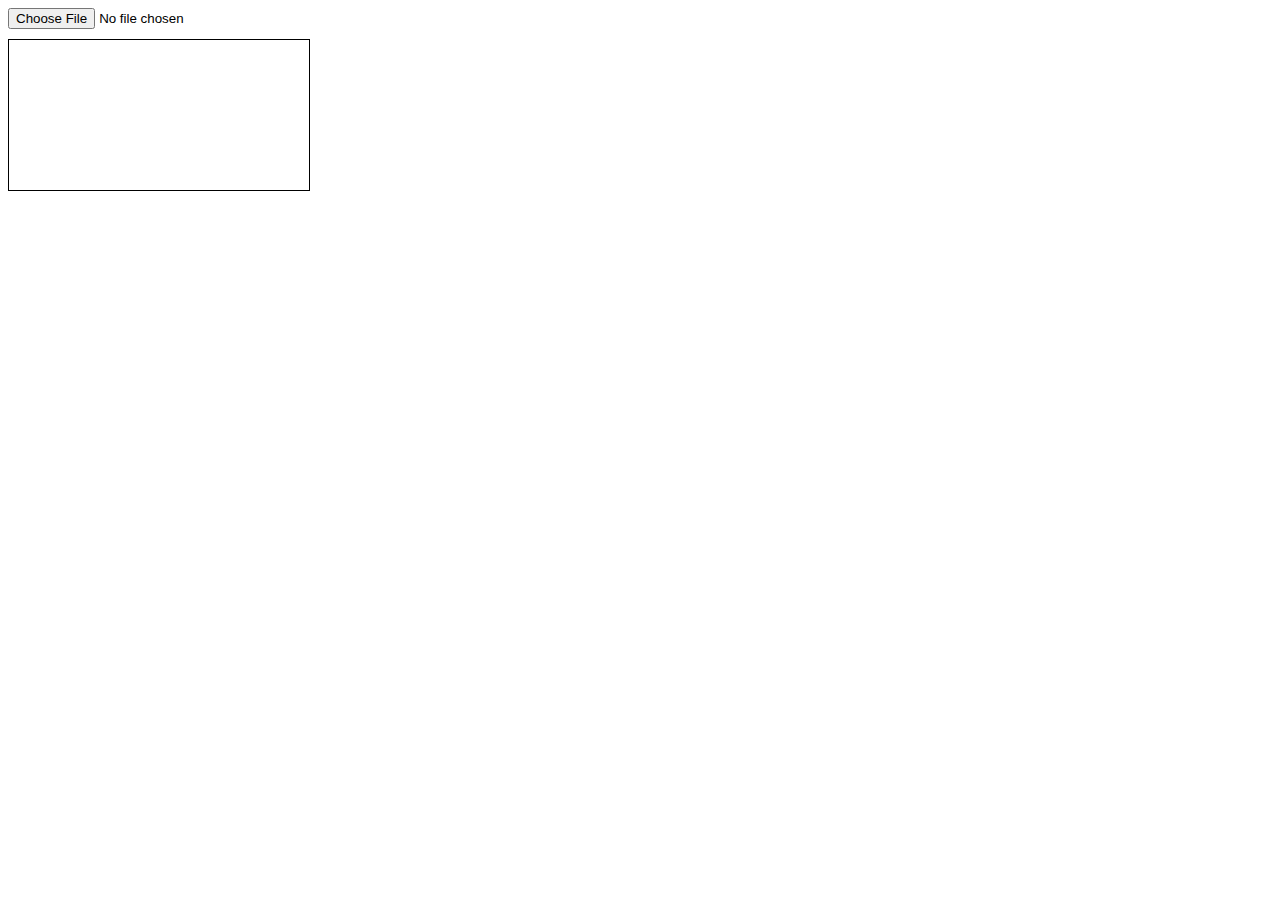
<file: index.html>
<!DOCTYPE html>
<html lang="en">
<head>
    <meta charset="UTF-8">
    <title>YOLOv8 Object Detection</title>
    <style>
        canvas {
            display:block;
            border: 1px solid black;
            margin-top:10px;
        }
    </style>
</head>
<body>
    <input id="uploadInput" type="file"/>
    <canvas></canvas>
    <script>
       /**
       * "Upload" button onClick handler: uploads selected 
       * image file to backend, receives an array of
       * detected objects and draws them on top of image
       */
       const input = document.getElementById("uploadInput");
       input.addEventListener("change",async(event) => {
           const file = event.target.files[0];
           const data = new FormData();
           data.append("image_file",file,"image_file");
           const response = await fetch("/detect",{
               method:"post",
               body:data
           });
           const boxes = await response.json();
           draw_image_and_boxes(file,boxes);
       })

       /**
       * Function draws the image from provided file
       * and bounding boxes of detected objects on
       * top of the image
       * @param file Uploaded file object
       * @param boxes Array of bounding boxes in format
         [[x1,y1,x2,y2,object_type,probability],...]
       */
       function draw_image_and_boxes(file,boxes) {
          const img = new Image()
          img.src = URL.createObjectURL(file);
          img.onload = () => {
              const canvas = document.querySelector("canvas");
              canvas.width = img.width;
              canvas.height = img.height;
              const ctx = canvas.getContext("2d");
              ctx.drawImage(img,0,0);
              ctx.strokeStyle = "#00FF00";
              ctx.lineWidth = 3;
              ctx.font = "18px serif";
              boxes.forEach(([x1,y1,x2,y2,label]) => {
                  ctx.strokeRect(x1,y1,x2-x1,y2-y1);
                  ctx.fillStyle = "#00ff00";
                  const width = ctx.measureText(label).width;
                  ctx.fillRect(x1,y1,width+10,25);
                  ctx.fillStyle = "#000000";
                  ctx.fillText(label,x1,y1+18);
              });
          }
       }
  </script>  
</body>
</html>
</file>
